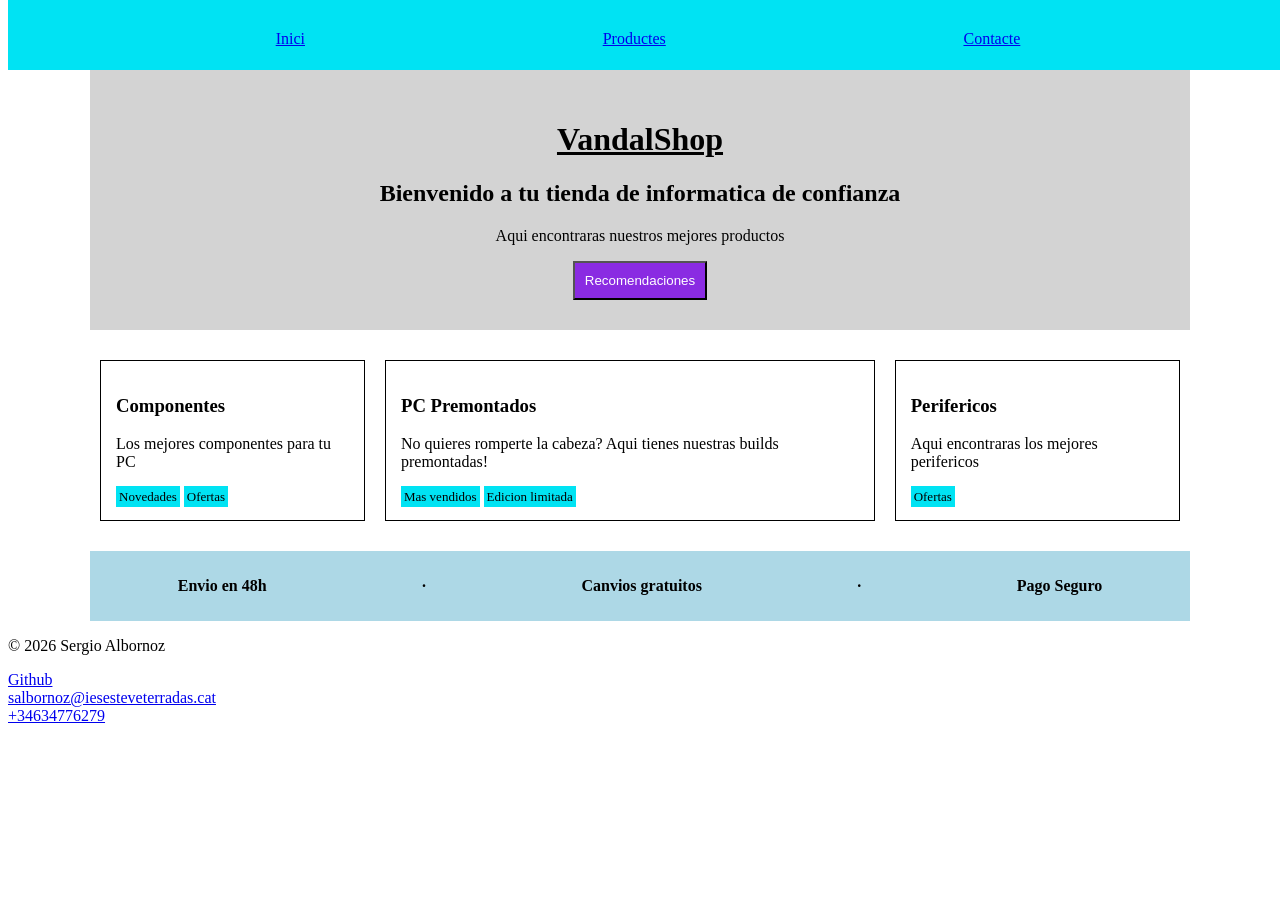
<file: index.html>
<!DOCTYPE html>
<html xmlns="http://www.w3.org/1999/xhtml">
    <head>
        <link rel="stylesheet" href="./global.css">
        <meta charset="UTF-8">
        <title>Principal</title>
        <nav class="menu">
            <a href="index.html" target="self">Inici</a>
            <a href="productes.html" target="self">Productes</a> 
            <a href="contacte.html" target="self">Contacte</a>
        </nav>
    </head>
    <body>
        <div class="principal">
            <div class="hero">
                <h1>VandalShop</h1>
                <h2>Bienvenido a tu tienda de informatica de confianza</h2>
                <p>Aqui encontraras nuestros mejores productos</p>
                <button>Recomendaciones</button>
            </div>
            <div class="col">
                <div class="card">
                    <h3>Componentes</h3>
                    <p>Los mejores componentes para tu PC</p>
                    <span>Novedades</span>
                    <span>Ofertas</span>
                </div>
                <div class="card">
                    <h3>PC Premontados</h3>
                    <p>No quieres romperte la cabeza? Aqui tienes nuestras builds premontadas!</p>
                    <span>Mas vendidos</span>
                    <span>Edicion limitada</span>
                </div>
                <div class="card">
                    <h3>Perifericos</h3>
                    <p>Aqui encontraras los mejores perifericos</p>
                    <span>Ofertas</span>
                </div>
            </div>
            <div class="beneficios">
                <p>Envio en 48h</p>
                <p>·</p>
                <p>Canvios gratuitos</p>
                <p>·</p>
                <p>Pago Seguro</p>
            </div>
        </div>
    </body>
    <footer>
        <p id="copy">© 2026 Sergio Albornoz</p>
        <a href="https://github.com/sergioalma7" target="_blank">Github</a> <br>
        <a href="mailto:salbornoz@iesesteveterradas.cat">salbornoz@iesesteveterradas.cat</a> <br>
        <a href="tel:+34634776279">+34634776279</a>
    </footer>
</html>
</file>
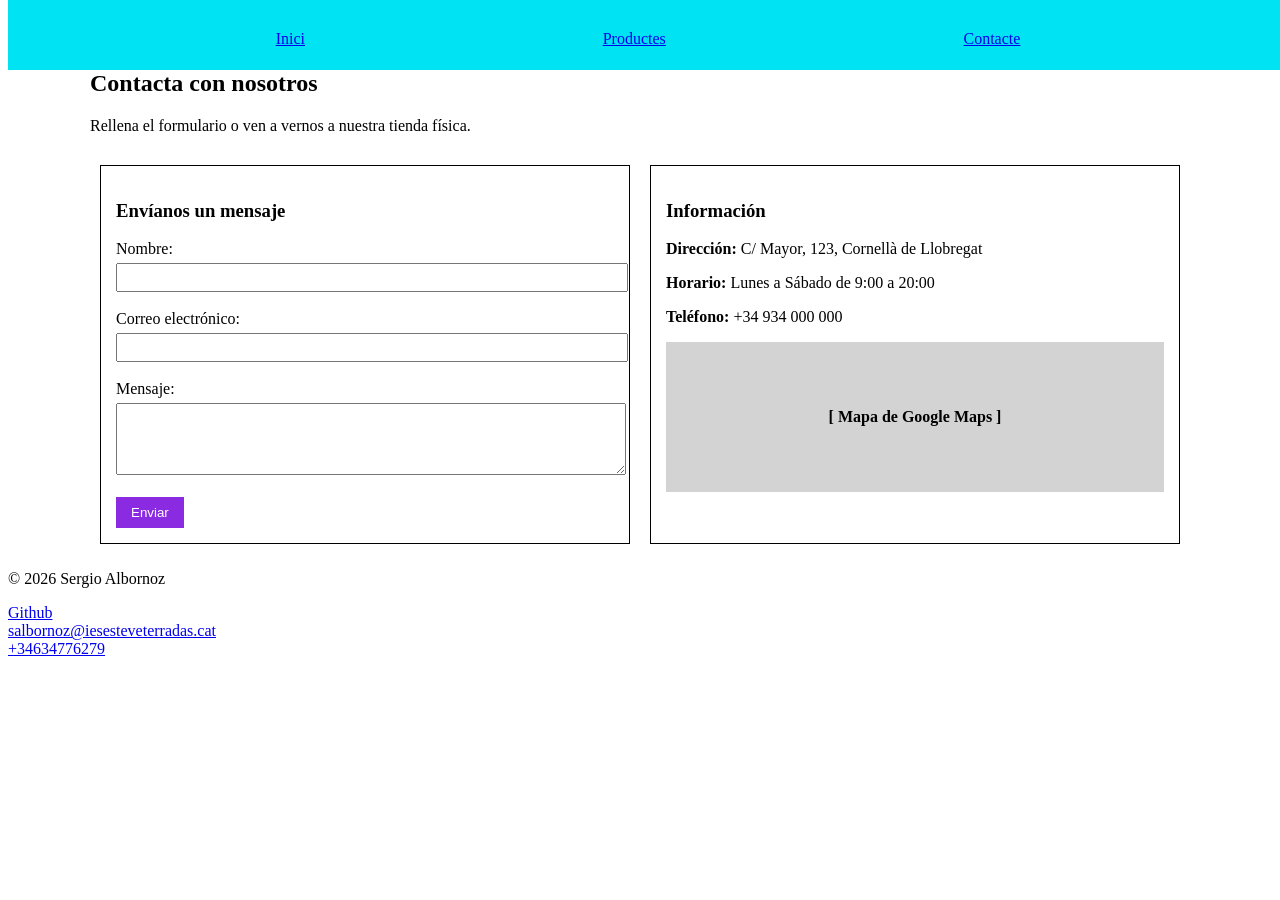
<file: contacte.html>
<!DOCTYPE html>
<html xmlns="http://www.w3.org/1999/xhtml">
    <head>
        <link rel="stylesheet" href="./global.css">
        <meta charset="UTF-8">
        <title>Principal</title>
        <nav class="menu">
            <a href="index.html" target="self">Inici</a>
            <a href="productes.html" target="self">Productes</a> 
            <a href="contacte.html" target="self">Contacte</a>
        </nav>
    </head>
    <body>
        <div class="principal">
            <h2>Contacta con nosotros</h2>
            <p>Rellena el formulario o ven a vernos a nuestra tienda física.</p>
            <div class="contacto-grid">
                <div class="card colform">
                    <h3>Envíanos un mensaje</h3>
                    <form>
                        <label>Nombre:</label><br>
                        <input type="text" name="nombre"><br><br>
                        <label>Correo electrónico:</label><br>
                        <input type="email" name="email"><br><br>
                        <label>Mensaje:</label><br>
                        <textarea name="mensaje" rows="4"></textarea><br><br>
                        <button type="submit">Enviar</button>
                    </form>
                </div>
                <div class="card colform">
                    <h3>Información</h3>
                    <p><strong>Dirección:</strong> C/ Mayor, 123, Cornellà de Llobregat</p>
                    <p><strong>Horario:</strong> Lunes a Sábado de 9:00 a 20:00</p>
                    <p><strong>Teléfono:</strong> +34 934 000 000</p>
                    <div class="mapa">
                        [ Mapa de Google Maps ]
                    </div>
                </div>

            </div>

        </div>
    </body>
    <footer>
        <p id="copy">© 2026 Sergio Albornoz</p>
        <a href="https://github.com/sergioalma7" target="_blank">Github</a> <br>
        <a href="mailto:salbornoz@iesesteveterradas.cat">salbornoz@iesesteveterradas.cat</a> <br>
        <a href="tel:+34634776279">+34634776279</a>
    </footer>
</html>
</file>
<file: global.css>
.menu {
    display: flex;
    justify-content: space-evenly;
    position: fixed;
    top: 0;
    width: 100%;
    background-color: rgb(0, 227, 243);
    height: 70px;
}
.menu > a {
    flex: 0 1 auto;
    margin: 10px;
    padding: 20px;
    text-align: center;
}
.menu > a:hover {
    background-color: rgb(145, 0, 182);
}
body{
    margin-top: 70px;
}
.footer {
    bottom: 0px;
    background-color: rgb(77, 77, 77);
    text-align: center;
    margin-top: 40px;
}
.principal {
    max-width: 1100px;
    margin: auto;
}
.hero {
    text-align: center;
    background-color: lightgray;
    padding: 30px;
}
.hero h1 {
    font-weight: bolder;
    text-decoration: underline;
}
.hero button {
    background-color: blueviolet;
    color: white;
    padding: 10px;
}
.hero button:hover {
    font-weight: bolder;
}
.col {
    display: flex;
    margin-top: 20px;
    margin-bottom: 20px;
}
.card {
    border: 1px solid black;
    margin: 10px;
    padding: 15px;
}
.card h3 {
    font-weight: bold;
}

.card span {
    background-color: rgb(0, 227, 243);
    padding: 3px;
    font-size: small;
}
.beneficios {
    display: flex;
    justify-content: space-around;
    background-color: lightblue;
    padding: 10px;
}
.beneficios p {
    font-weight: bold;
}


.contacto-grid {
    display: grid;
    grid-template-columns: 1fr 1fr;
    margin-top: 20px;
}

.colform input, 
.colform textarea {
    width: 100%;
    padding: 5px;
    margin-top: 5px;
}

.colform button {
    background-color: blueviolet;
    color: white;
    padding: 8px 15px;
    border: none;
    cursor: pointer;
}

.colform button:hover {
    font-weight: bolder;
}

.mapa {
    background-color: lightgray;
    height: 150px;
    display: flex;
    align-items: center;
    justify-content: center;
    font-weight: bold;
    margin-top: 15px;
}
.filtros {
    margin-bottom: 20px;
    padding: 10px;
    background-color: lightgray;
}

.filtros span {
    font-weight: bold;
    margin-right: 10px;
}

.filtros a {
    margin-right: 15px;
    text-decoration: none;
}

.catalogo-grid {
    display: flex;
    flex-wrap: wrap;
    justify-content: center;
}

.producto {
    flex: 0 1 260px;
    text-align: center;
}
.imagen {
    width: 100%;
    height: 180px;
    margin-bottom: 10px;
}
.precio {
    color: green;
    font-weight: bold;
}
</file>
